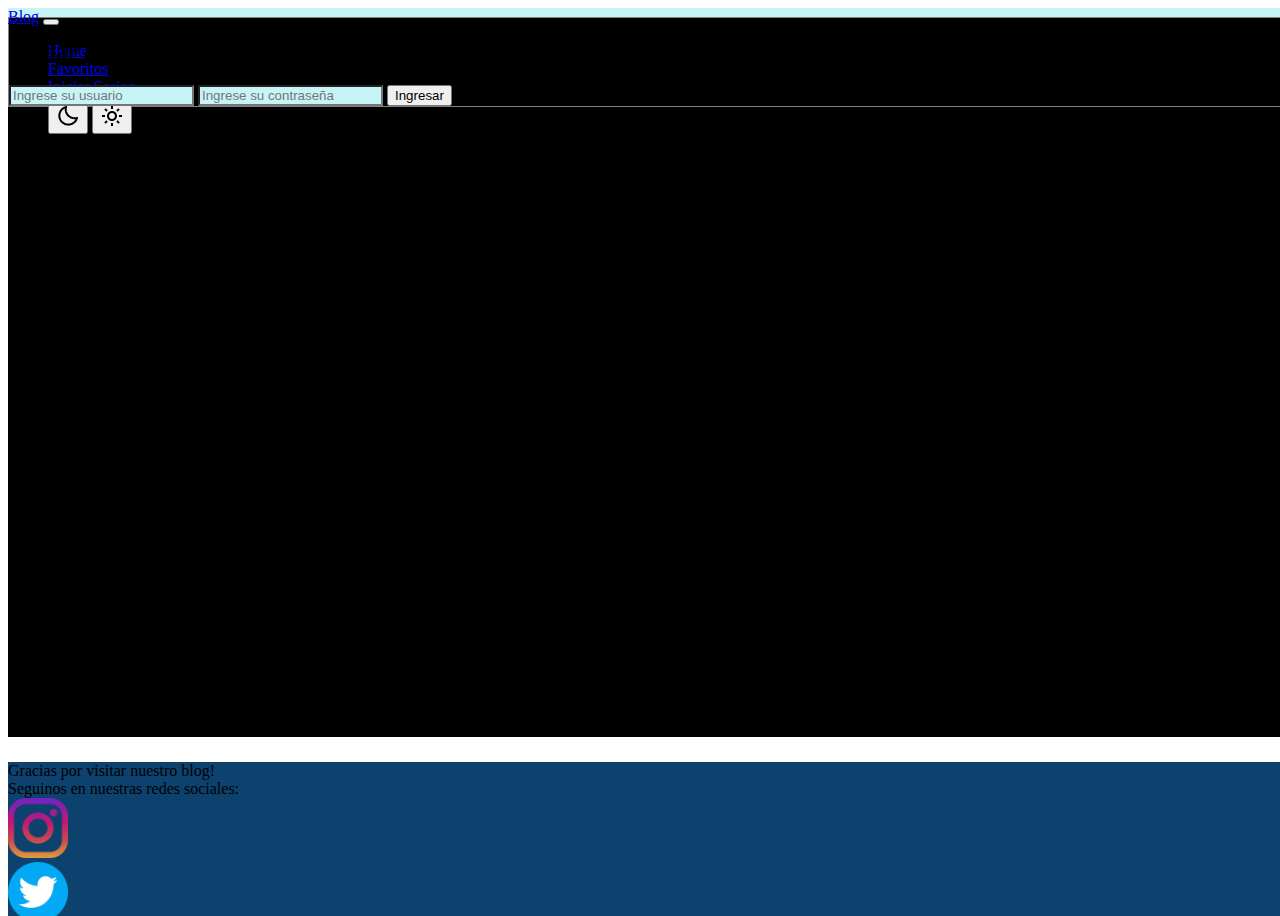
<file: pages/favoritos.html>
<!DOCTYPE html>
<html lang="en">
<head>
    <meta charset="UTF-8">
    <meta http-equiv="X-UA-Compatible" content="IE=edge">
    <meta name="viewport" content="width=device-width, initial-scale=1.0">
    <link href="https://cdn.jsdelivr.net/npm/bootstrap@5.0.2/dist/css/bootstrap.min.css" rel="stylesheet" integrity="sha384-EVSTQN3/azprG1Anm3QDgpJLIm9Nao0Yz1ztcQTwFspd3yD65VohhpuuCOmLASjC" crossorigin="anonymous">
    <link rel="stylesheet" href="../css/style.css">
    <title>Tus favoritos en el blog!</title>
</head>
<body>
    <header>
        <nav id="colornav" class="navbar navbar-expand-lg navbar-light bg-light">
            <div class="container-fluid">
              <a class="navbar-brand" href="../index.html">Blog</a>
              <button class="navbar-toggler" type="button" data-bs-toggle="collapse" data-bs-target="#navbarNav" aria-controls="navbarNav" aria-expanded="false" aria-label="Toggle navigation">
                <span class="navbar-toggler-icon"></span>
              </button>
              <div class="collapse navbar-collapse" id="navbarNav">
                <ul class="navbar-nav">
                  <li class="nav-item">
                    <a class="nav-link" aria-current="page" href="../index.html">Home</a>
                  </li>
                  <li class="nav-item" id="fav1">
                    <a class="nav-link active" href="./favoritos.html">Favoritos</a>
                  </li>
                  <li class="nav-item" id="iniciofav">
                    <a class="nav-link" href="./iniciarsesion.html">Iniciar Sesion</a>
                  </li>
                  <li class="nav-item">
                    <button id="modoOscuro" ><img id="Oscuro" src="../assets/images/moon-regular-24.png" alt="emoticono modo oscuro"></button> 
                    <button id="modoClaro"> <img id="Claro" src="../assets/images/sun-regular-24.png" alt="emoticono modo claro"> </button>
                  </li>
                  <button id="logoutfavoritos">
                    Cerrar sesion
                </button>
                </ul>
              </div>
            </div>
          </nav>
    </header>
    <main class="fondoNegrofav">
      <h1 class="whitefav">MAIN</h1>
  </main>
    <footer class="container-fluid">
      <nav>
          <div class="text-center">
              Gracias por visitar nuestro blog!
          </div>
          <div class="text-center">
              Seguinos en nuestras redes sociales:
          </div>
          <div class="d-flex justify-content-sm-center">
<div class="mx-3">
  <a href="https://www.instagram.com/" target="_blank" > <img id="instagram" src="../assets/images/instagram.png" alt="instagram"></a>
</div>
<div class="mx-3">
  <a href="https://www.twitter.com/" target="_blank"> <img id="twitter" src="../assets/images/gorjeo.png" alt="logo twitter"></a>
</div>
</div>
      </nav>
  </footer>
 <script src="../scripts/scripts2.js"></script>
    <script src="https://cdn.jsdelivr.net/npm/@popperjs/core@2.9.2/dist/umd/popper.min.js" integrity="sha384-IQsoLXl5PILFhosVNubq5LC7Qb9DXgDA9i+tQ8Zj3iwWAwPtgFTxbJ8NT4GN1R8p" crossorigin="anonymous"></script>
<script src="https://cdn.jsdelivr.net/npm/bootstrap@5.0.2/dist/js/bootstrap.min.js" integrity="sha384-cVKIPhGWiC2Al4u+LWgxfKTRIcfu0JTxR+EQDz/bgldoEyl4H0zUF0QKbrJ0EcQF" crossorigin="anonymous"></script>
</body>
</html>
</file>
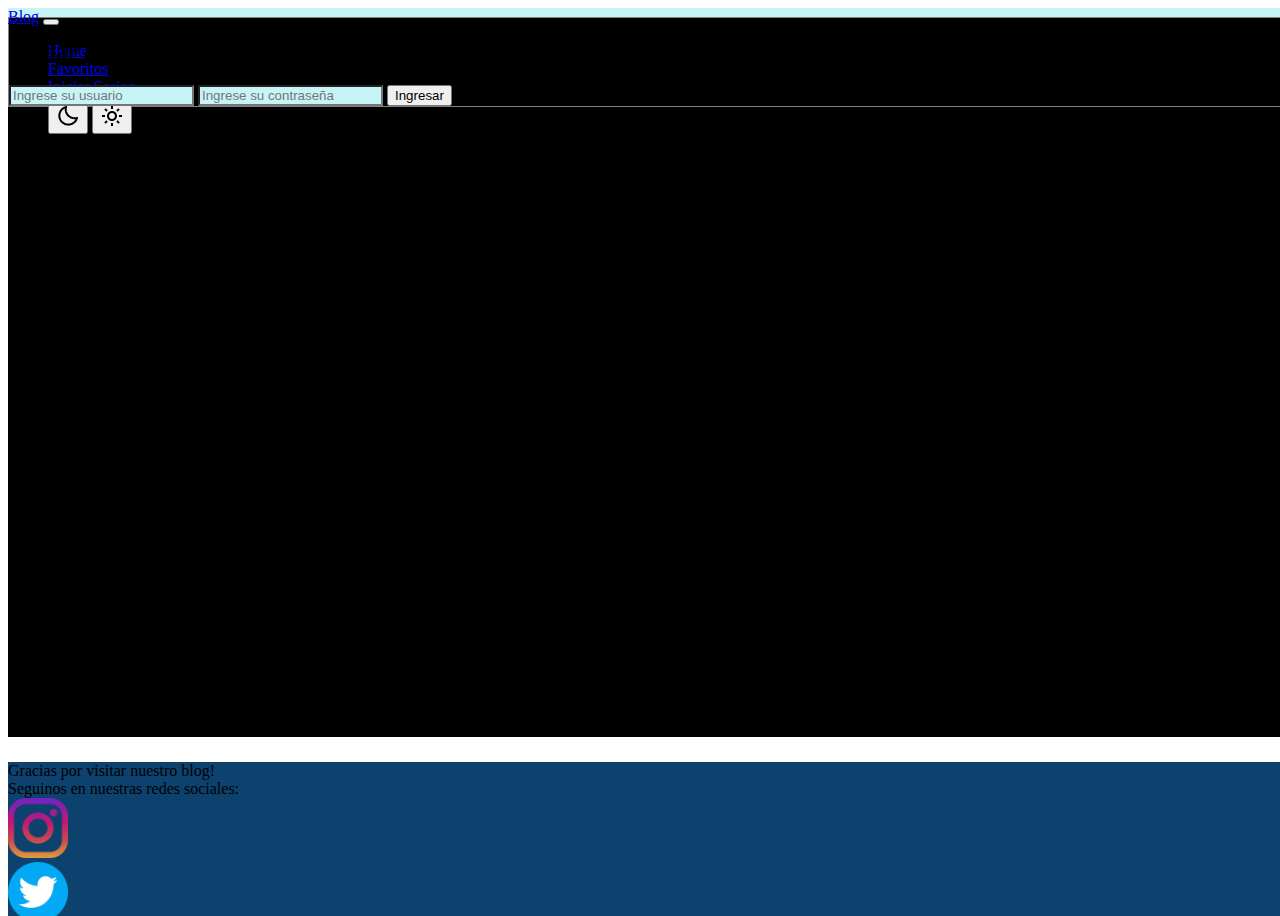
<file: pages/iniciarsesion.html>
<!DOCTYPE html>
<html lang="en">
<head>
    <meta charset="UTF-8">
    <meta http-equiv="X-UA-Compatible" content="IE=edge">
    <meta name="viewport" content="width=device-width, initial-scale=1.0">
    <link rel="stylesheet" href="../css/style.css">
    <link href="https://cdn.jsdelivr.net/npm/bootstrap@5.0.2/dist/css/bootstrap.min.css" rel="stylesheet" integrity="sha384-EVSTQN3/azprG1Anm3QDgpJLIm9Nao0Yz1ztcQTwFspd3yD65VohhpuuCOmLASjC" crossorigin="anonymous">
    <title>Iniciar Sesion</title>
</head>
<body>
    <header id="headerinicio">
        <nav id="colornav" class="navbar navbar-expand-lg navbar-light bg-light">
            <div class="container-fluid white">
              <a class="navbar-brand" href="../index.html">Blog</a>
              <button class="navbar-toggler" type="button" data-bs-toggle="collapse" data-bs-target="#navbarNav" aria-controls="navbarNav" aria-expanded="false" aria-label="Toggle navigation">
                <span class="navbar-toggler-icon"></span>
              </button>
              <div class="collapse navbar-collapse" id="navbarNav">
                <ul class="navbar-nav">
                  <li class="nav-item">
                    <a class="nav-link" aria-current="page" href="../index.html">Home</a>
                  </li>
                  <li class="nav-item">
                    <a class="nav-link" href="../pages/favoritos.html">Favoritos</a>
                  </li>
                  <li id="Inicio" class="nav-item">
                    <a class="nav-link active" href="./iniciarsesion.html">Iniciar Sesion</a>
                  </li>
                  <li class="nav-item">
                    <button id="modoOscuro" ><img id="Oscuro" src="../assets/images/moon-regular-24.png" alt="emoticono modo oscuro"></button> 
                    <button id="modoClaro"> <img id="Claro" src="../assets/images/sun-regular-24.png" alt="emoticono modo claro"> </button>
                  </li>
                  <li class="nav-item">
<button id="logout">
    Cerrar sesion
</button>
                  </li>
                </ul>
              </div>
            </div>
          </nav>
    </header>
    <main class="fondoNegroiniciosesion">
        <nav class="fondoNegroiniciosesion" id="contenedorPrincipal">
        <div class="container-login contenedordelogin d-flex flex-column justify-content-center text-center mt-5 fondoNegroiniciosesion">
            <h2 class="whiteiniciosesion" id="fff">Iniciar Sesion</h2>
            
            <form id="login" class="d-flex flex-column m-1">
<label>
    <input type="text" placeholder="Ingrese su usuario" id="input-user" class="m-2 formfondo">
</label>
<label>
    <input type="text" placeholder="Ingrese su contraseña" id="input-pass" class="m-2 formfondo">
</label>
<label>
    <input type="submit" value="Ingresar" id="submitear" class="m-2">
</label>
            </form>
        
        </div>
    </nav>
    </main>
    <footer class="container-fluid fixed-bottom">
        <nav>
            <div class="text-center">
                Gracias por visitar nuestro blog!
            </div>
            <div class="text-center">
                Seguinos en nuestras redes sociales:
            </div>
            <div class="d-flex justify-content-sm-center">
<div class="mx-3">
    <a href="https://www.instagram.com/" target="_blank" > <img id="instagram" src="../assets/images/instagram.png" alt="instagram"></a>
</div>
<div class="mx-3">
    <a href="https://www.twitter.com/" target="_blank"> <img id="twitter" src="../assets/images/gorjeo.png" alt="logo twitter"></a>
</div>
</div>
        </nav>
    </footer>
    <script src="../scripts/scripts.js"></script>
    <script src="https://cdn.jsdelivr.net/npm/@popperjs/core@2.9.2/dist/umd/popper.min.js" integrity="sha384-IQsoLXl5PILFhosVNubq5LC7Qb9DXgDA9i+tQ8Zj3iwWAwPtgFTxbJ8NT4GN1R8p" crossorigin="anonymous"></script>
<script src="https://cdn.jsdelivr.net/npm/bootstrap@5.0.2/dist/js/bootstrap.min.js" integrity="sha384-cVKIPhGWiC2Al4u+LWgxfKTRIcfu0JTxR+EQDz/bgldoEyl4H0zUF0QKbrJ0EcQF" crossorigin="anonymous"></script>
</body>
</html>
</file>
<file: css/style.css>
body{
    width: 100vw;
    height: 100vh;
    background-color: white;
}

main{
    width: 100vw;
    height: 80vh;
}


footer{
    width: 100vw;
    height: 20vh;
    background-color: #0d426e;
margin-top: 25px;
position: fixed;
}

#instagram{
    width: 60px;
    height: 60px;
    
}
#twitter{
    width: 60px;
    height: 60px;
}

#colornav{
    background-color: #c7f5f7 !important;
    
}

.contenedordelogin{
    width: 100%;
    border: 1px solid grey; 
    
}

.formfondo{
    background-color: #c7f5f7;
    
}

#logout{
    margin-top: 5px;
    margin-left: 890px;
    display: none;
}

#contenedorPrincipal{
    display: "";
}

#inicio{
    display: "";
}

#iniciofav{
    display: "";
}

#logoutfavoritos{
    margin-top: 5px;
    margin-left: 890px;
    display: none;
}

#inicioindex{
    display: "";
}

#logoutindex{
    margin-top: 5px;
    margin-left: 890px;
    display: none;
}

#c_multimedia{
    width: 300px;
    height: 300px;
    margin-left: 400px;
}

#boton {
    color: "";
    
}

.rojo {
    color: red;
}

.oscuro{
    background-color: white;
}

.white{
    color: "black";
}

.black{
    color:black;
}

#modoOscuro{
    margin-top: 5px;
}

.fondoNegro{
    background-color: white;
}


.whiteiniciosesion{
    color: black;
}

.fondoNegroiniciosesion{
    background-color: black;
}

#headerinicio{
    width: 100%;
    height: 1vh;
}

.whitefav{
    color: black;
}

.fondoNegrofav{
    background-color: black;
}
</file>
